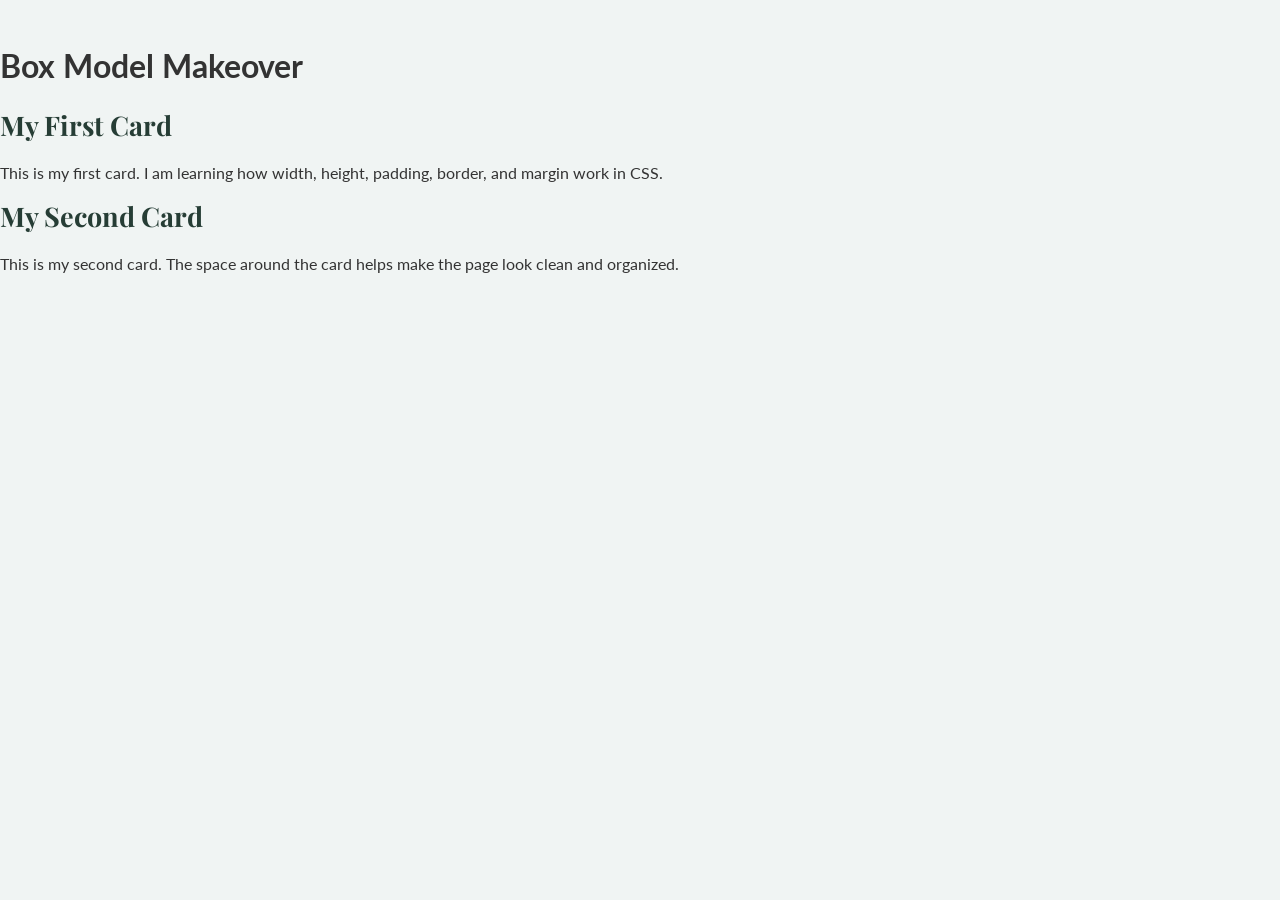
<file: boxmodel.html>
<!DOCTYPE html>
<html lang="en">
<head>
    <meta charset="UTF-8">
    <meta name="viewport" content="width=device-width, initial-scale=1.0">
    <title>Box Model Makeover</title>
    <link rel="stylesheet" href="style.css">
</head>
<body>

    <h1>Box Model Makeover</h1>

    <div class="card">
        <h2>My First Card</h2>
        <p>This is my first card. I am learning how width, height, padding, border, and margin work in CSS.</p>
    </div>

    <div class="card">
        <h2>My Second Card</h2>
        <p>This is my second card. The space around the card helps make the page look clean and organized.</p>
    </div>

</body>
</html>
</file>
<file: style.css>
@import url('https://fonts.googleapis.com/css2?family=Lato:wght@400;700&family=Playfair+Display:wght@400;700&display=swap');

* {
    box-sizing: border-box;
}

body {
    margin: 0;
    padding: 25px 0;
    background-color: #f0f4f3;
    color: #333333;
    font-family: 'Lato', sans-serif;
}

.wrapper {
    width: 850px;
    max-width: 90%;
    margin: 0 auto;
    background-color: white;
    box-shadow: 0 4px 15px rgba(0, 0, 0, 0.15);
    border-radius: 10px;
    overflow: hidden;
}

header {
    height: 200px;
    padding: 35px 15px;
    text-align: center;
    color: white;
    background-image: url("images/tonga.jpg");
    background-size: cover;
    background-position: center;
    background-origin: padding-box;
    background-clip: border-box;
    border-bottom: 5px solid #f2f2f1;
}

header h1 {
    font-family: 'Playfair Display', serif;
    font-size: 36px;
    font-weight: 700;
    text-shadow: 2px 2px 5px #222222;
}

.tagline {
    font-size: 17px;
    font-weight: 400;
    text-shadow: 1px 1px 3px #222222;
}

nav {
    padding: 15px;
    text-align: center;
    background-color: #263d35;
}

nav a {
    display: inline-block;
    margin: 5px 10px;
    padding: 8px 12px;
    color: white;
    text-decoration: none;
    text-transform: uppercase;
    font-size: 13px;
    font-weight: 700;
    border-radius: 5px;
    transition: background-color 0.3s, color 0.3s;
}

nav a:hover {
    background-color: #be9e46;
    color: #222222;
}

nav a:active {
    background-color: white;
    color: #263d35;
}

main {
    padding: 25px 30px;
    min-height: 430px;
}

h2 {
    font-family: 'Playfair Display', serif;
    font-size: 27px;
    color: #263d35;
    margin-top: 0;
    margin-bottom: 20px;
}

main p {
    font-size: 16px;
    line-height: 1.8;
    margin-bottom: 20px;
}

figure {
    float: left;
    width: 260px;
    margin: 0 22px 15px 0;
    padding: 8px;
    border: 2px solid #d5b879;
    border-radius: 8px;
    background-color: #faf8f2;
    box-shadow: 0 3px 8px rgba(0, 0, 0, 0.15);
}

.photo-grid {
    display: grid;
    grid-template-columns: repeat(3, 150px);
    gap: 15px;
    justify-content: center;
}

.photo-grid figure {
    width: 150px;
    margin: 0;
    padding: 5px;
    box-sizing: border-box;
    border: 1px solid #ccc;
    text-align: center;
}

.photo-grid img {
    width: 140px;
    height: 140px;
    object-fit: cover;
    display: block;
}

.photo-grid figcaption {
    font-size: 12px;
    padding: 5px 0;
}
figcaption {
    padding: 10px 2px 4px;
    font-size: 13px;
    font-style: italic;
    text-align: center;
}

blockquote {
    clear: both;
    margin: 25px 0;
    padding: 20px;
    border-left: 5px solid #b99b5b;
    background-color: #f5f2e9;
    color: #263d35;
    font-family: 'Playfair Display', serif;
    font-size: 19px;
    font-style: italic;
    line-height: 1.7;
    border-radius: 5px;
}

.closing {
    clear: both;
    font-weight: 700;
}

footer {
    padding: 20px;
    text-align: center;
    color: white;
    background-image: url("images/tonga.jpg");
    background-size: cover;
    background-position: center;
    background-origin: padding-box;
    background-clip: border-box;
    border-top: 4px solid white;
}

footer p {
    margin: 6px;
    text-shadow: 1px 1px 3px #222222;
}

@media (max-width: 600px) {
    header {
        height: auto;
        padding: 25px 12px;
    }

    header h1 {
        font-size: 28px;
    }

    nav a {
        margin: 3px;
        padding: 8px;
    }

    main {
        padding: 20px;
    }

    figure {
        float: none;
        width: 100%;
        margin: 0 0 20px 0;
    }

    figure img {
        height: auto;
        max-height: 200px;
    }
}
</file>
